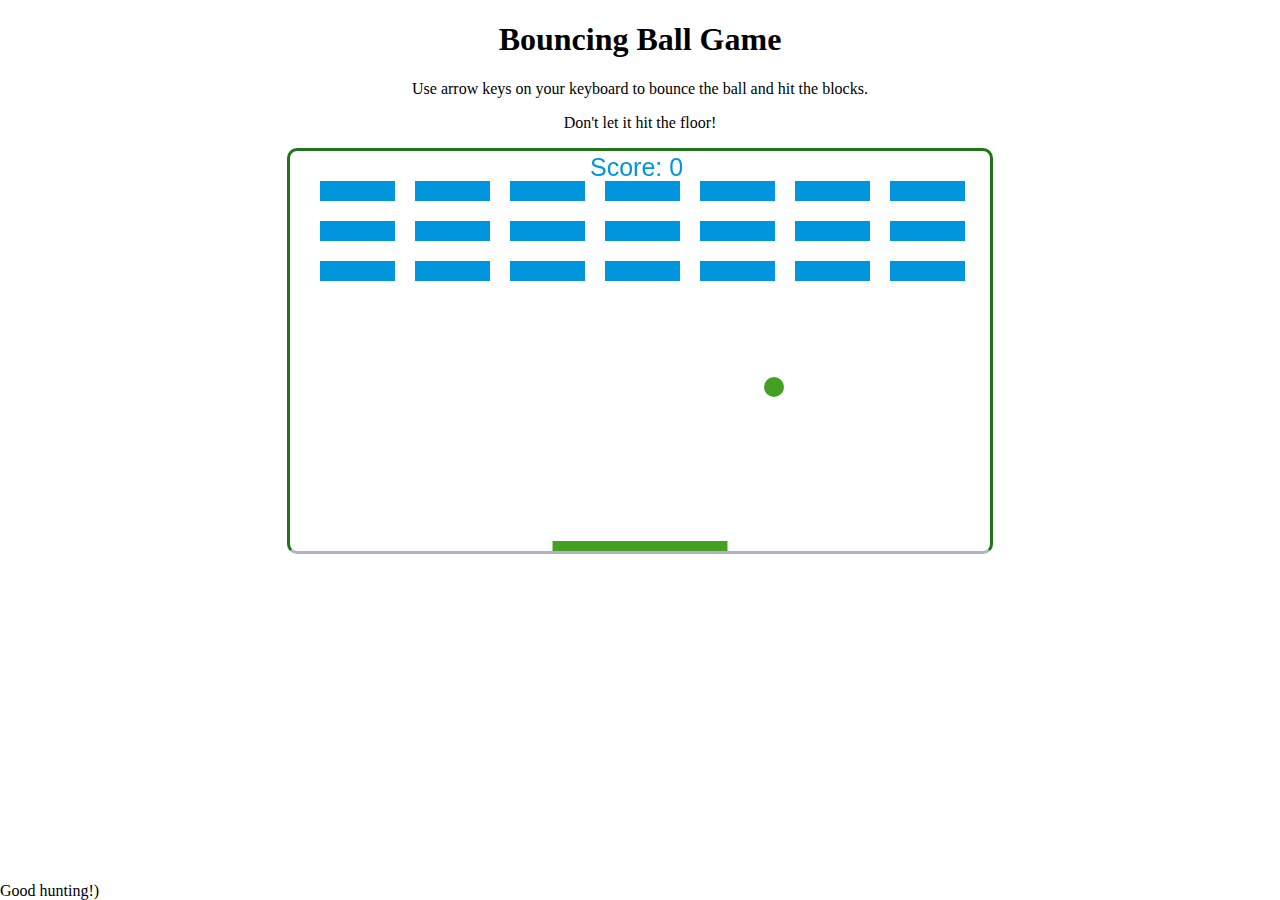
<file: Canvas Game/index.html>
<!DOCTYPE html>
<html lang="en">
    <head>
        <meta charset="UTF-8" />
        <meta name="viewport" content="width=device-width, initial-scale=1.0" />
        <link rel="stylesheet" href="style.css" />
        <link rel="icon" href="assets/favicon.ico" />
        <link rel="preconnect" href="https://fonts.gstatic.com" />
        <link href="https://fonts.googleapis.com/css2?family=Roboto:wght@100;300;500;700&display=swap" rel="stylesheet" />
        <title>Game</title>
    </head>
    <body>
        <main class="main">
            <h1>Bouncing Ball Game</h1>
            <p>Use arrow keys on your keyboard to bounce the ball and hit the blocks.</p>
            <p>Don't let it hit the floor!</p>
            <div class="main-container">
                <canvas class="canvas-container" width="700" height="400"></canvas>
            </div>
        </main>
        <footer>Good hunting!)</footer>

        <script src="canvasjs.js"></script>
    </body>
</html>
</file>
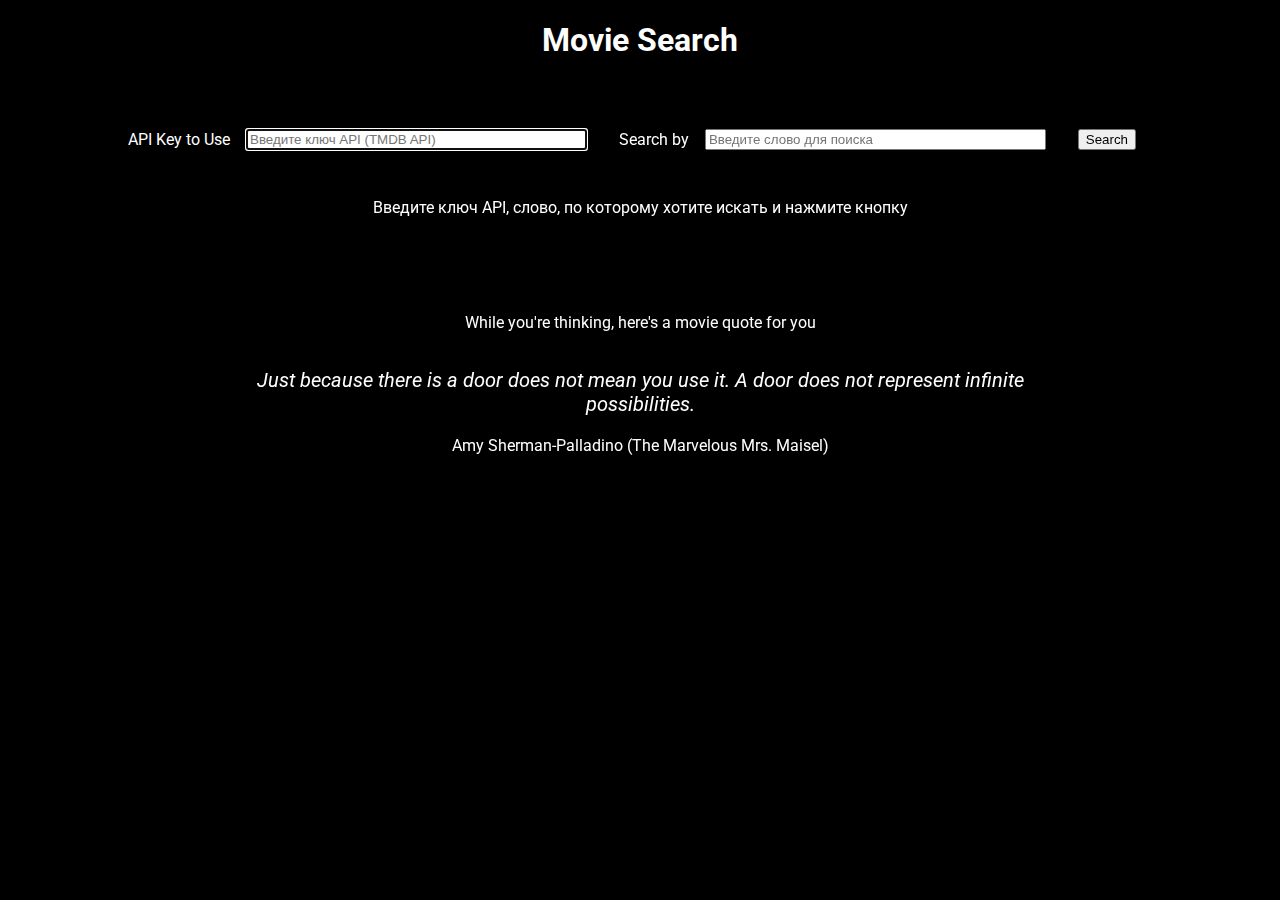
<file: Movie API/index.html>
<!DOCTYPE html>
<html lang="en">
    <head>
        <meta charset="UTF-8" />
        <title>Movie API</title>
        <link rel="stylesheet" href="styles.css" />
        <link rel="preconnect" href="https://fonts.gstatic.com" />
        <link href="https://fonts.googleapis.com/css2?family=Roboto:wght@100;300;500;700&display=swap" rel="stylesheet" />
    </head>

    <body>
        <div class="wrapper">
            <h1>Movie Search</h1>

            <div class="search">
                API Key to Use
                <input type="search" class="api-key" name="name" autocomplete="off" placeholder="Введите ключ API (TMDB API)" autofocus />

                Search by
                <input type="search" class="search-word" name="name" autocomplete="off" placeholder="Введите слово для поиска" />

                <button class="search-button">Search</button>
            </div>

            <div class="container">Введите ключ API, слово, по которому хотите искать и нажмите кнопку</div>

            <div class="quote">
                <p>While you're thinking, here's a movie quote for you</p>
                <div class="random-quote"></div>
            </div>
        </div>

        <script type="module" src="./movieapi.js"></script>
    </body>
</html>
</file>
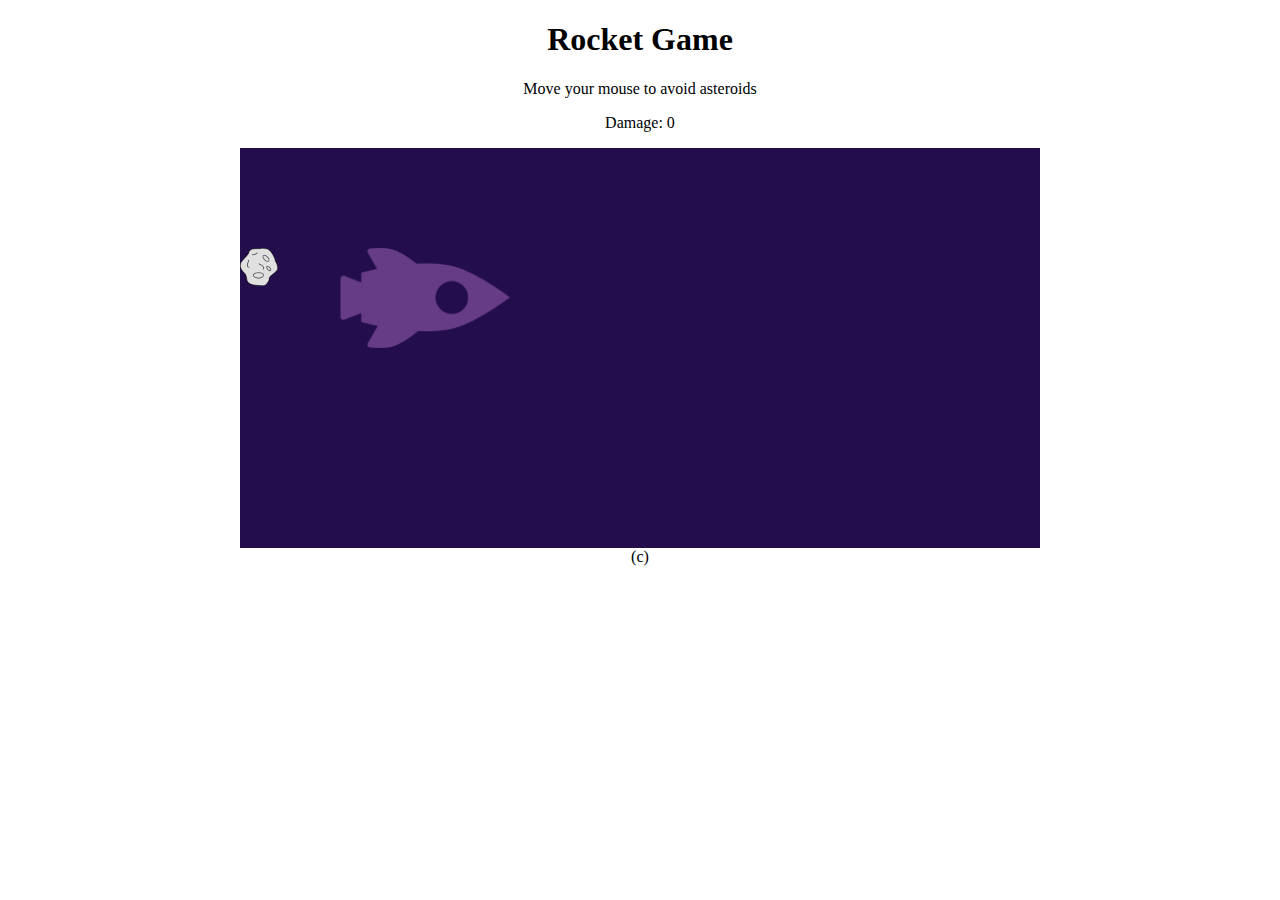
<file: Rocket Game/index.html>
<!DOCTYPE html>
<html lang="en">
    <head>
        <meta charset="UTF-8" />
        <meta name="viewport" content="width=device-width, initial-scale=1.0" />
        <link rel="stylesheet" href="style.css" />
        <link rel="icon" href="assets/favicon.ico" />
        <link rel="preconnect" href="https://fonts.gstatic.com" />
        <link href="https://fonts.googleapis.com/css2?family=Roboto:wght@100;300;500;700&display=swap" rel="stylesheet" />
        <title>Rocket Game</title>
    </head>
    <body>
        <header>
            <h1>Rocket Game</h1>
            <p >Move your mouse to avoid asteroids</p> 
            <p class="score">Damage: 0</p>            
        </header>

        <main>
            <div class="main-container">
                <div class="rocket"></div>
                <div class="asteroid"></div>
            </div>
        </main>
        <footer>
            <div class="container">(с)</div>
        </footer>

        <script src="rocketgame.js"></script>
    </body>
</html>
</file>
<file: Canvas Game/style.css>
html {
    scroll-behavior: smooth;
}

body {
    min-height: 100vh;
    margin: 0;
    padding: 0;

    display: flex;
    flex-direction: column;
    justify-content: space-between;
}

.container {
    max-width: 1440px;
    margin: 0 auto;
}

.canvas-container {
    border: solid 3px rgb(33, 116, 26);
    border-bottom: solid 3px rgb(178, 177, 197);
    border-radius: 10px;
}

.main {
    text-align: center;
}

.main-container {
    display: flex;
    justify-content: space-around;
}
</file>
<file: Movie API/styles.css>
html,
body {
    height: 100%;
    margin: 0;
}

html {
    background: black;
    background-size: cover;
}

body {
    color: white;
    font-family: 'Roboto', sans-serif;
}

.wrapper {
    display: flex;
    flex-direction: column;
    justify-content: space-between;
    align-items: center;
}

.container {
    display: flex;
    flex-wrap: wrap;
    justify-content: space-evenly;
    width: 100%;
}

.movie-container {
    margin-bottom: 32px;
}

.movie {
    width: 300px;
}

.search {
    display: flex;
    justify-content: space-around;
    align-items: center;
    margin: 32px;
    width: 80%;
    min-width: 400px;
}

.search > * {
    margin: 16px;
}

.search > input {
    flex-grow: 1;
}

.search > input:nth-child(1) {
    margin-right: 32px;
}

.message {
    display: block;
}

.quote {
    margin-top: 80px;
    display: flex;
    flex-direction: column;
    justify-content: space-between;
    align-items: center;
}

.random-quote {
    text-align: center;
}

.the-quote {
    max-width: 800px;
    font-size: 20px;
    font-style: italic;
}
</file>
<file: Rocket Game/style.css>
html {
    scroll-behavior: smooth; 
}

body {
    min-height: 100vh;
    margin: 0; padding: 0;

    display: flex;
    flex-direction: column;
    justify-content: flex-start;
}

header, footer{
    margin: 0 auto;
    text-align: center;
}

.main-container{
    width: 800px;
    height: 400px;
    margin: 0 auto;
    background-color: rgb(35, 13, 75);
    text-align: center;
    color: white;
    font-size: 40px;
}

.rocket{
    width: 170px;
    height: 100px;
    background-image: url(./assets/images/rocket.png);
    background-size: contain;
    position: relative;
    top: 100px;
    left: 100px;
}

.asteroid{
    width: 38px;
    height: 38px;
    background-image: url(./assets/images/asteroid.png);
    background-size: contain;
    position: relative;  
    top: 0;
    animation: asterAnimation 1s infinite linear;
}

@keyframes asterAnimation {
    0% {
        left: 800px;    
    }
    100% {
        left: 0px;
    }
}

.shake{
    animation: shake 0.1s;
    animation-iteration-count: infinite;
}


@keyframes shake {
  0% {
    transform: translate(1px, 1px) rotate(0deg);
  }
 
  20% {
    transform: translate(-3px, 0px) rotate(3deg);
  }
  30% {
    transform: translate(3px, 2px) rotate(0deg);
  }

  50% {
    transform: translate(-1px, 2px) rotate(-3deg);
  }
  60% {
    transform: translate(-3px, 1px) rotate(0deg);
  }
 
  80% {
    transform: translate(-1px, -1px) rotate(3deg);
  }

  100% {
    transform: translate(1px, -2px) rotate(-3deg);
  }
}
</file>
